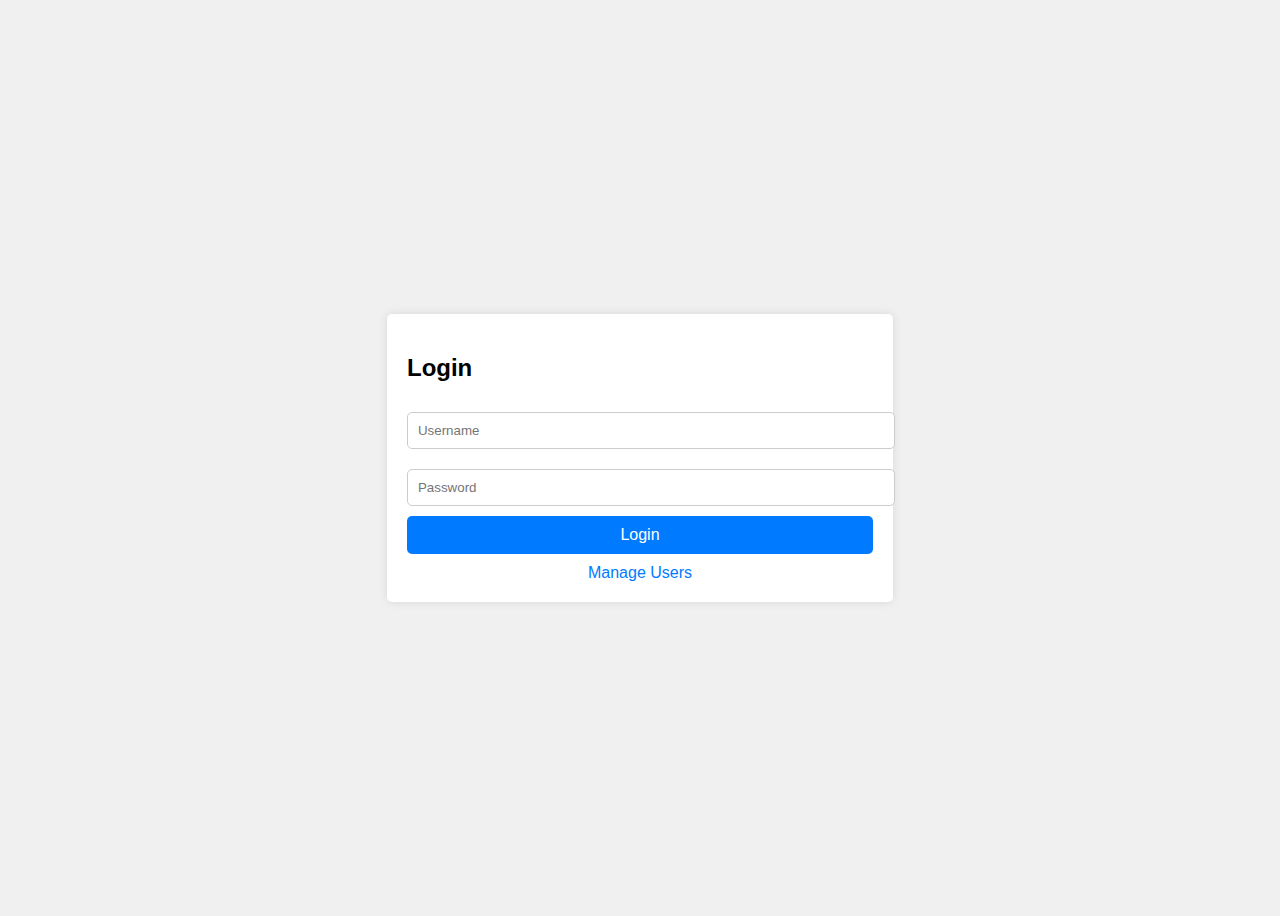
<file: log-system/login.html>
<!DOCTYPE html>
<html lang="en">
<head>
    <meta charset="UTF-8">
    <meta name="viewport" content="width=device-width, initial-scale=1.0">
    <title>Login</title>
    <style>
        body {
            font-family: Arial, sans-serif;
            display: flex;
            justify-content: center;
            align-items: center;
            height: 100vh;
            background-color: #f0f0f0;
        }
        .login-container {
            background-color: #fff;
            padding: 20px;
            border-radius: 5px;
            box-shadow: 0 0 10px rgba(0, 0, 0, 0.1);
        }
        .login-container h2 {
            margin-bottom: 20px;
        }
        .login-container input {
            width: 100%;
            padding: 10px;
            margin: 10px 0;
            border: 1px solid #ccc;
            border-radius: 5px;
        }
        .login-container button {
            width: 100%;
            padding: 10px;
            background-color: #007BFF;
            border: none;
            border-radius: 5px;
            color: #fff;
            font-size: 16px;
        }
        .login-container a {
            display: block;
            text-align: center;
            margin-top: 10px;
            color: #007BFF;
            text-decoration: none;
        }
    </style>
</head>
<body>
    <div class="login-container">
        <h2>Login</h2>
        <form action="../m-user/manage-user.html" method="post">
            <input type="text" name="username" placeholder="Username" required>
            <input type="password" name="password" placeholder="Password" required>
            <button type="submit">Login</button>
        </form>
        <a href="../m-user/manage-user.html">Manage Users</a>
    </div>
</body>
</html>
</file>
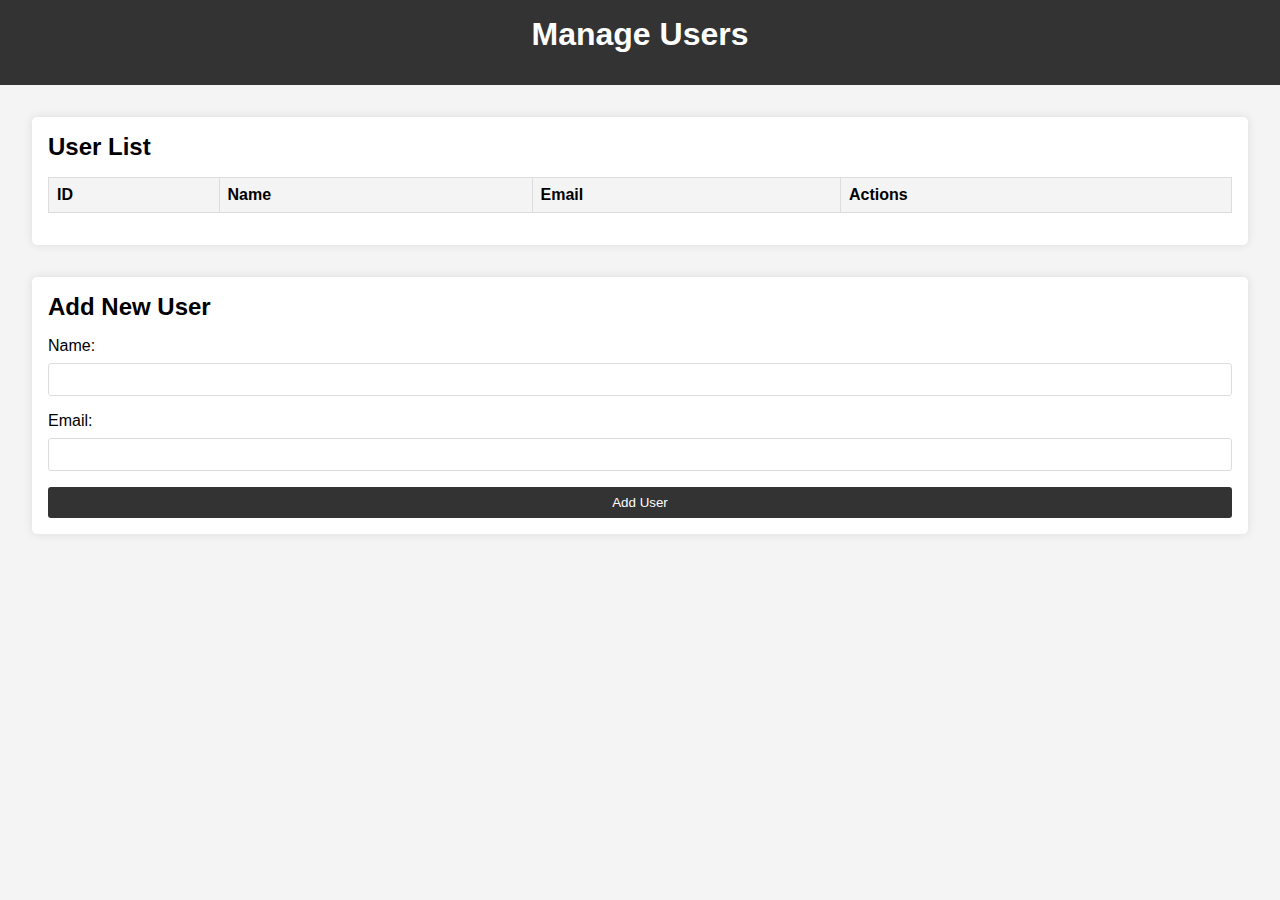
<file: m-user/manage-user.html>
<!DOCTYPE html>
<html lang="en">
<head>
    <meta charset="UTF-8">
    <meta name="viewport" content="width=device-width, initial-scale=1.0">
    <title>Manage Users</title>
    <link rel="stylesheet" href="styles.css">
</head>
<body>
    <header>
        <h1>Manage Users</h1>
    </header>
    <main>
        <!-- Section for displaying the list of users -->
        <section id="user-list">
            <h2>User List</h2>
            <table>
                <thead>
                    <tr>
                        <th>ID</th>
                        <th>Name</th>
                        <th>Email</th>
                        <th>Actions</th>
                    </tr>
                </thead>
                <tbody>
                    <!-- User rows will be populated here -->
                </tbody>
            </table>
        </section>
        
        <!-- Section for adding a new user -->
        <section id="add-user">
            <h2>Add New User</h2>
            <form id="add-user-form">
                <label for="name">Name:</label>
                <input type="text" id="name" name="name" required>
                
                <label for="email">Email:</label>
                <input type="email" id="email" name="email" required>
                
                <button type="submit">Add User</button>
            </form>
        </section>
    </main>
    <script src="scripts.js"></script>
</body>
</html>
</file>
<file: m-user/styles.css>
body {
    font-family: Arial, sans-serif;
    margin: 0;
    padding: 0;
    background-color: #f4f4f4;
}

header {
    background-color: #333;
    color: white;
    padding: 1rem 0;
    text-align: center;
}

main {
    padding: 2rem;
}

h1, h2 {
    margin: 0 0 1rem 0;
}

#user-list, #add-user {
    background-color: white;
    padding: 1rem;
    margin-bottom: 2rem;
    border-radius: 5px;
    box-shadow: 0 0 10px rgba(0, 0, 0, 0.1);
}

table {
    width: 100%;
    border-collapse: collapse;
    margin-bottom: 1rem;
}

table, th, td {
    border: 1px solid #ddd;
}

th, td {
    padding: 0.5rem;
    text-align: left;
}

th {
    background-color: #f4f4f4;
}

form {
    display: flex;
    flex-direction: column;
}

label {
    margin-bottom: 0.5rem;
}

input {
    margin-bottom: 1rem;
    padding: 0.5rem;
    border: 1px solid #ddd;
    border-radius: 3px;
}

button {
    padding: 0.5rem;
    border: none;
    border-radius: 3px;
    background-color: #333;
    color: white;
    cursor: pointer;
}

button:hover {
    background-color: #555;
}
</file>
